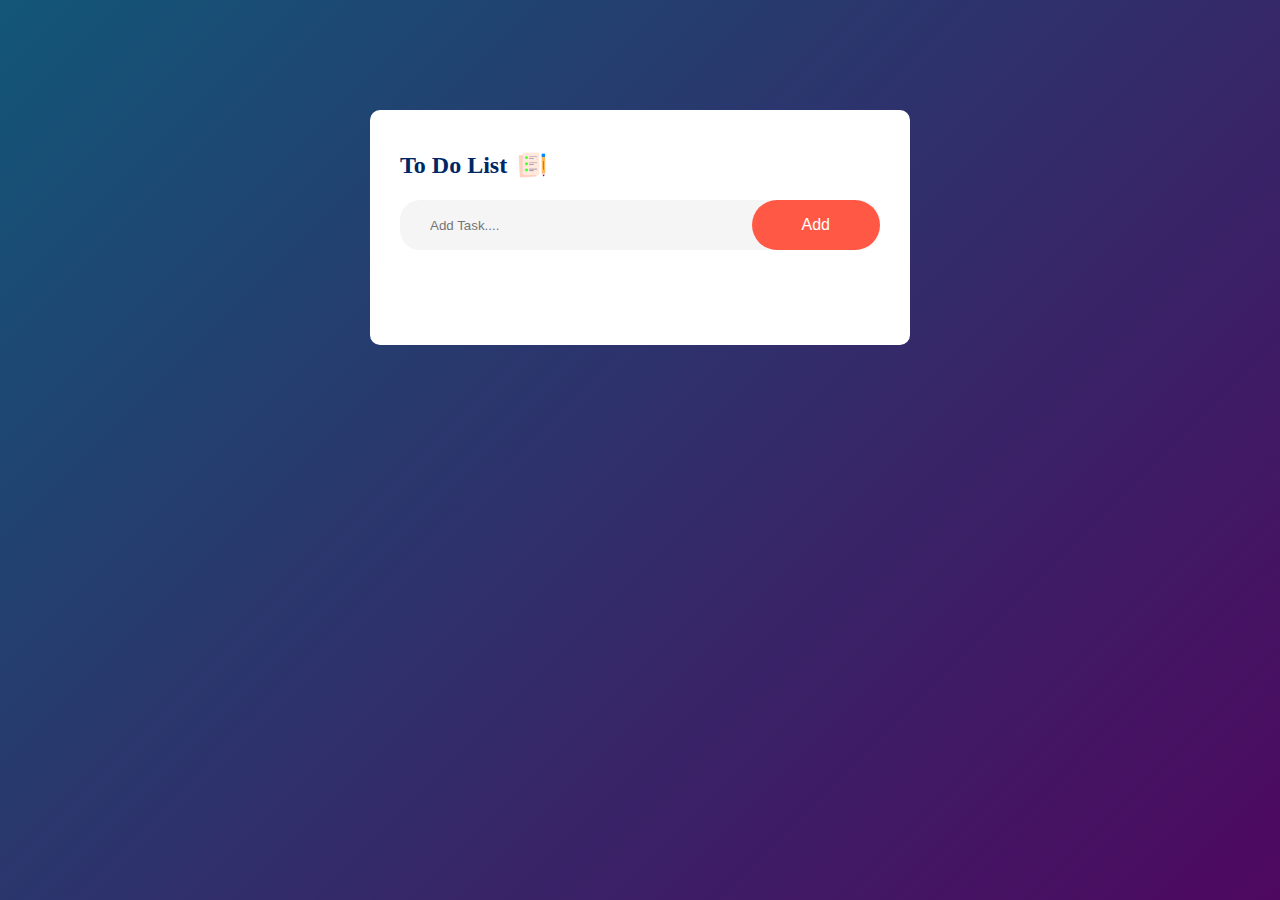
<file: index.html>
<!DOCTYPE html>
<html lang="en">
<head>
    <meta charset="UTF-8">
    <meta name="viewport" content="width=device-width, initial-scale=1.0">
    <title>To Do List App</title>
    <link rel="stylesheet" href="./style.css">
    <script src="./script.js" defer></script>
</head>
<body>
    <div class="container">
        <div class="toDOApp">
            <h2>To Do List <img src="./Images/icon.png" alt="IconImage"></h2>

            <div class="row">
                <input type="text" id="inputBox" placeholder="Add Task.... ">
                <button id="btn">Add</button>
            </div>

            <ul id="listContainer">
                <!-- <li class="checked">Task 1</li>
                <li>Task 2</li>
                <li>Task 3</li> -->
            </ul>
        </div>
    </div>
</body>
</html>
</file>
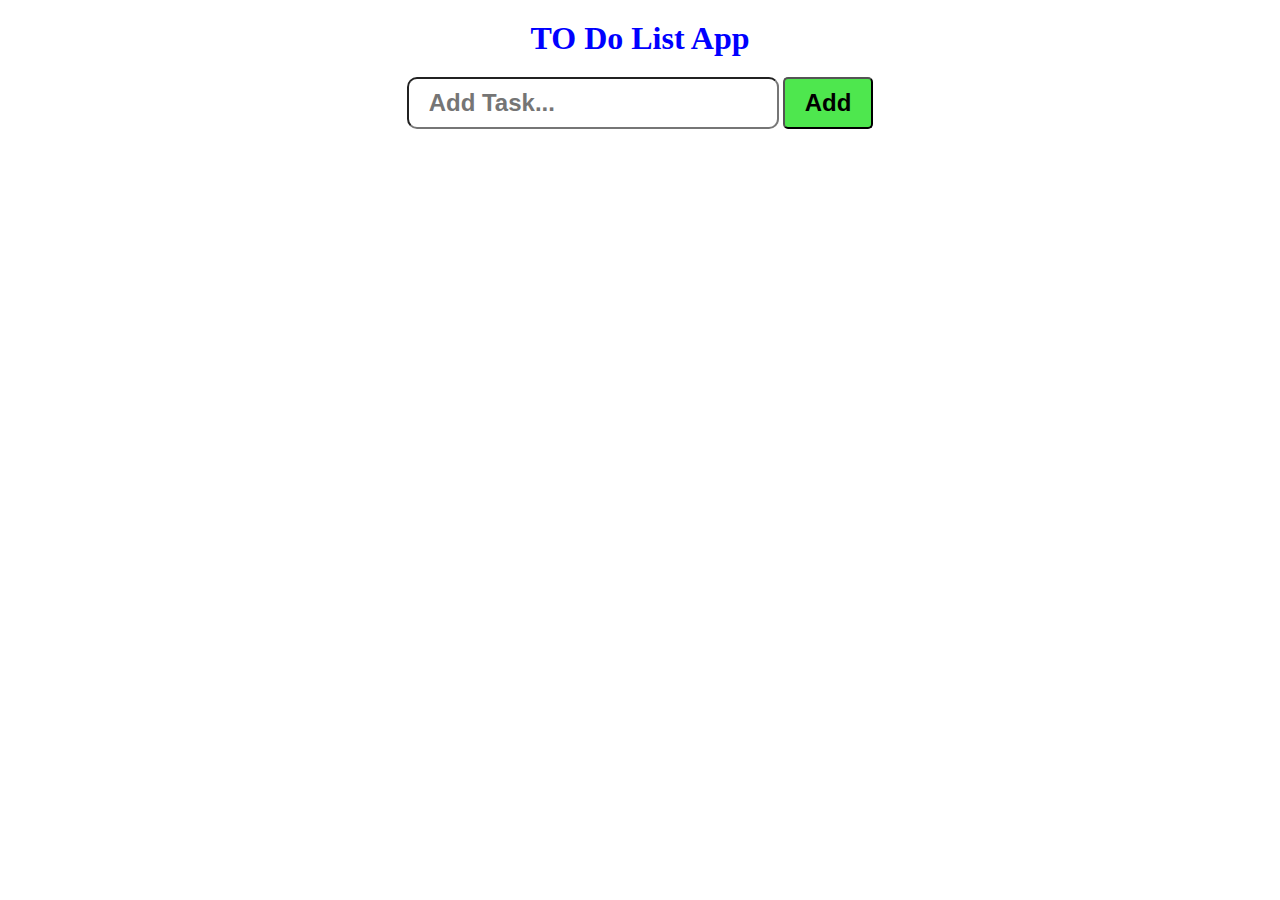
<file: practise.html>
<!DOCTYPE html>
<html lang="en">
<head>
    <meta charset="UTF-8">
    <meta name="viewport" content="width=device-width, initial-scale=1.0">
    <title>To Do App</title>
    <style>
        *{
            margin: 0;
            padding: 0;
            box-sizing: border-box;
        }
        .container{
            display: flex;
            justify-content: center;
            align-items: center;
            margin: 20px auto;
            flex-direction: column;
        }
        h1{
            color: #0000ff;
        }
        #inputTask{
            margin-top: 20px;
        }
        #inputForm{
            padding:10px 20px;
            font-size: x-large;
            font-weight: 700;
            border-radius: 10px;
        }
        #btn{
            padding: 10px 20px;
            font-size: x-large;
            font-weight: 700;
            border-radius: 5px;
            background-color:#4ee74e;
            cursor: pointer;
        }
        #btn:hover{
            background-color: #ffff00;
        }
        ul{
            margin-top: 20px;
        }
        ul li{
            font-size: x-large;
            font-weight: 700;
            color: #4ee74e;
            margin:40px;
        }
        span{
            margin-left: 20px;
            border: 1px solid black;
            height: 100px;
            width: 100px;
            border-radius: 50%;
            font-size: xx-large;
            font-weight: 900;
            line-height: 100%;
            padding: 10px;
            background-color: #ffff00;
            cursor: pointer;
        }
    </style>
</head>
<body>
    <div class="container">
        <h1>TO Do List App</h1>
        <div id="inputTask">
            <input type="text"id="inputForm" placeholder="Add Task... ">
            <button id="btn">Add</button>
        </div>

        <ul id="listItem">
            
        </ul>
    </div>

    <script>

        let btn = document.getElementById('btn');
        let listItem = document.getElementById('listItem');
        let inputForm = document.getElementById('inputForm');
        function addTaks(){
            let val = inputForm.value;
            if(val == ''){
                alert("Please Add A Task First....");
            }
            else{
                let li = document.createElement('li');
                li.innerHTML = val;
                listItem.appendChild(li);

                let span = document.createElement('span');
                span.innerHTML = "\u00d7";
                li.appendChild(span);
                
            }

            inputForm.value = '';
            saveData();
        }


        btn.addEventListener('click',addTaks);

        listItem.addEventListener('click',function(event){
            if(event.target.tagName === 'SPAN'){
                event.target.parentElement.remove();
                saveData();
            }
        },false);
        

        function saveData(){
            localStorage.setItem("data",listItem.innerHTML);
        }

        function showData(){
            listItem.innerHTML = localStorage.getItem("data")
        }

        showData();
    </script>
</body>
</html>
</file>
<file: style.css>
*{
    margin: 0;
    padding: 0;
    box-sizing: border-box;    
}
.container{
    width: 100%;
    min-height: 100vh;
    background:linear-gradient(135deg , #125677,#4e085f);
    padding: 10px;
}
.toDOApp{
    width: 100%;
    max-width: 540px;
    background: #fff;
    margin: 100px auto 20px;
    padding: 40px 30px 70px;
    border-radius: 10px;
}
.toDOApp h2{
    color: #002765;
    display: flex;
    align-items: center;
    margin-bottom: 20px;
}
.toDOApp h2 img{
    width: 30px;
    margin-left: 10px;
}
.row{
    display: flex;
    align-items: center;
    justify-content: space-between;
    background: #edeef094;
    border-radius: 20px;
    padding-left: 20px;
    margin-bottom: 25px;
}
#inputBox{
   flex: 1; 
   border: none;
   outline: none;
   background: transparent;
   padding: 10px;
   font-weight: 14px;
}
#btn{
    border: none;
    outline: none;
    padding: 16px 50px;
    background:#ff5945;
    color: #fff;
    cursor: pointer;
    font-size: 16px;
    border-radius: 40px;
}
#btn:hover{
    background-color: #4eec4e;
}
ul li{
    list-style: none;
    font-size: 17px;
    padding: 12px 8px 12px 50px;
    user-select: none;
    cursor: pointer;
    position: relative;
}
ul li::before{
   content: ''; 
   position: absolute;
   height: 28px;
   width: 28px;
   border-radius: 50%;
   background-image: url(./Images/unchecked.png);
   background-size: cover;
   background-position: center;
   top: 12px;
   left: 8px;
}

ul li.checked{
    color: #555;
    text-decoration: line-through;   
}

ul li.checked::before{
    background-image: url(Images/checked.png);
}
ul li span{
    position: absolute;
    right: 0;
    top: 5px;
    width: 40px;
    height: 40px;
    font-size: xx-large;
    color: #555;
    text-align: center;
    line-height: 40px;
    border-radius: 50%;
}
ul li span:hover{
    background: #edeef094;
}
</file>
